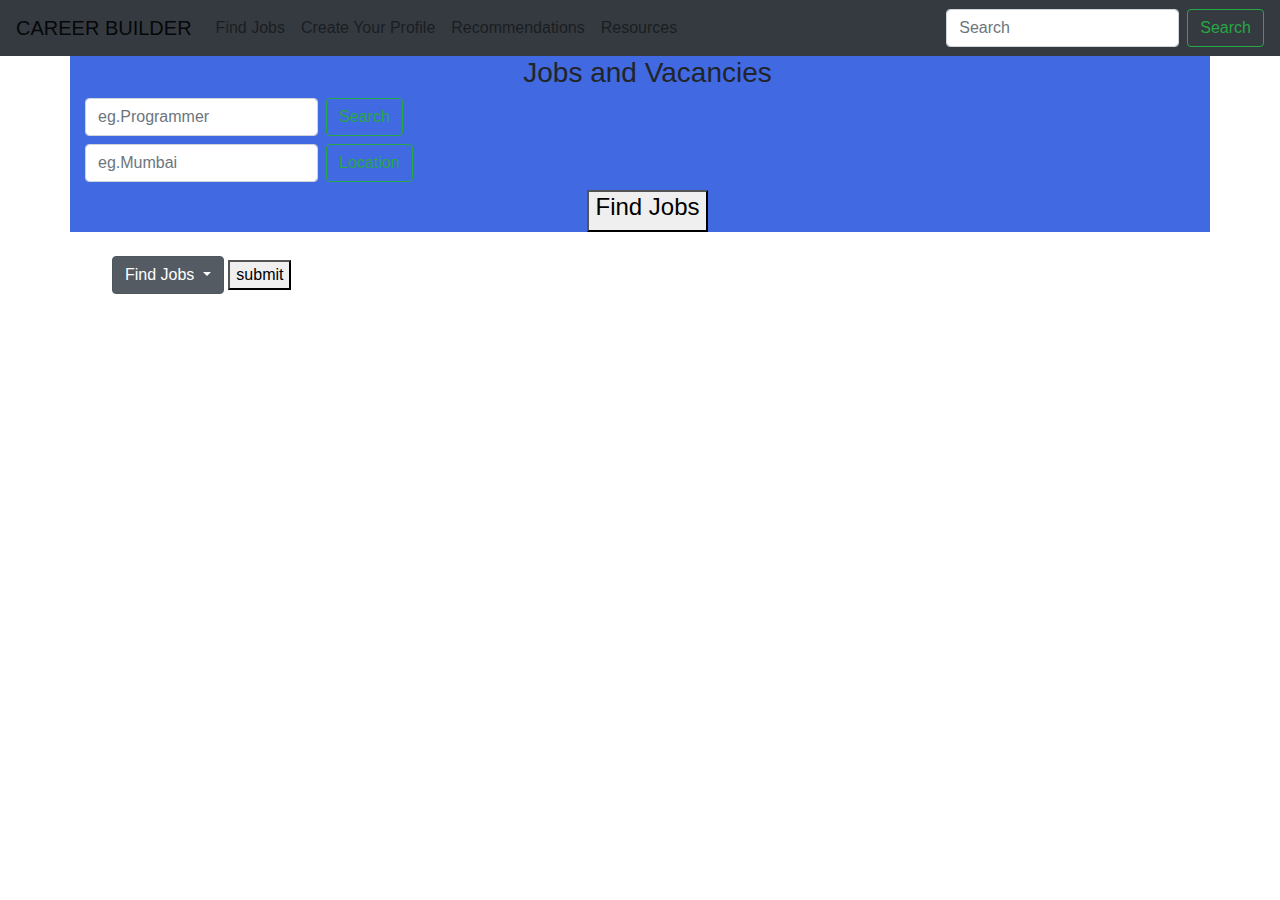
<file: index.html>
<!DOCTYPE html>
<html lang="en">

<head>
    <meta charset="UTF-8">
    <meta name="viewport" content="width=device-width, initial-scale=1.0">
    <title>Career builder</title>
    <link rel="stylesheet" href="https://stackpath.bootstrapcdn.com/bootstrap/4.5.2/css/bootstrap.min.css"
        integrity="sha384-JcKb8q3iqJ61gNV9KGb8thSsNjpSL0n8PARn9HuZOnIxN0hoP+VmmDGMN5t9UJ0Z" crossorigin="anonymous">
    <link rel="stylesheet" href="css/style.css">
</head>

<body>


    <nav class="navbar navbar-expand-lg navbar-light bg-dark">
        <a class="navbar-brand" href="#">CAREER BUILDER</a>
        <button class="navbar-toggler" type="button" data-toggle="collapse" data-target="#navbarSupportedContent"
            aria-controls="navbarSupportedContent" aria-expanded="false" aria-label="Toggle navigation">
            <span class="navbar-toggler-icon"></span>
        </button>

        <div class="collapse navbar-collapse" id="navbarSupportedContent">
            <ul class="navbar-nav mr-auto">
                <li class="nav-item ">
                    <a class="nav-link" href="index.html">Find Jobs<span class="sr-only">(current)</span></a>
                </li>
                <li class="nav-item">
                    <a class="nav-link" href="profile.html">Create Your Profile</a>
                </li>

                <li class="nav-item">
                    <a class="nav-link " href="#">Recommendations</a>
                </li>
                <li class="nav-item">
                    <a class="nav-link " href="https://getbootstrap.com/">Resources</a>
                </li>
            </ul>
            <form class="form-inline my-2 my-lg-0">
                <input class="form-control mr-sm-2" type="search" placeholder="Search" aria-label="Search">
                <button class="btn btn-outline-success my-2 my-sm-0" type="submit">Search</button>
            </form>
        </div>
    </nav>
    <div>
        <div class="container">
            <h3>Jobs and Vacancies</h3>
            <div class="search my-2">
                <form class="form-inline my-2">
                    <input class="form-control mr-sm-2" type="search" placeholder="eg.Programmer" aria-label="Search">
                    <button class="btn btn-outline-success my-2 my-sm-0" type="submit">Search</button>
                </form>
                <div>
                    <div class="Location my-2">
                        <form class="form-inline my-2 ">
                            <input class="form-control mr-sm-2" type="search" placeholder="eg.Mumbai"
                                aria-label="Search">
                            <button class="btn btn-outline-success my-2 my-sm-0" type="submit">Location</button>
                        </form>
                    </div>
                    <button id="findJobs">
                        <h4>Find Jobs</h4>
                    </button>
                </div>
            </div>
        </div>
    </div>
    <div class="dropdown show">
        <a class="btn btn-secondary dropdown-toggle" href="#" role="button" id="dropdownMenuLink" data-toggle="dropdown"
            aria-haspopup="true" aria-expanded="false">
            Find Jobs
        </a>

        <!--Creating drop down menu for filtering jobs-->

        <div id="filterJobs" class="dropdown-menu" onclick="myJobs()">
            <a class="dropdown-item" href="#">

                <!--For Date Posted-->

                <h5>Date Posted</h5>
                <form onclick="myTime()">
                    <input type="checkbox" id="datePost" name="datePosted" value="24 hrs">
                    <label for="datePosted"> 24 hours</label><br>
                    <input type="checkbox" id="datePost" name="datePosted" value="3 days">
                    <label for="datePosted"> 3 days</label><br>
                    <input type="checkbox" id="datePost" name="datePosted" value="7 days">
                    <label for="datePosted"> 7 days</label><br>
                    <input type="checkbox" id="datePost" name="datePosted" value="30 days">
                    <label for="datePosted"> 30 days</label><br>
                </form>
            </a>
            <div class="dropdown-divider"></div>

            <!--For JobType-->

            <a class="dropdown-item" href="#">
                <h5>Job Type</h5>
                <form onclick="MyJobType()">
                    <input type="checkbox" id="JobType" name="job Type" value="all">
                    <label for="Job Type"> All</label><br>
                    <input type="checkbox" id="JobType" name="job Type" value="Full Time ">
                    <label for="Job Type"> Full Time Employment Job</label><br>
                    <input type="checkbox" id="JobType" name="job Type" value="Part-Time">
                    <label for="Job Type"> Part-Time Employment Job</label><br>
                </form>
            </a>
            <!--For Caegory-->

            <div class="dropdown-divider"></div>
            <a class="dropdown-item" href="#">
                <h5>Categories</h5>
                <form onclick="myCategory()">
                    <input type="checkbox" id="ctgry" name="Categories" value="IT">
                    <label for="Categories"> Information Technology</label><br>
                    <input type="checkbox" id="ctgry" name="Categories" value="ME">
                    <label for="Categories"> Mechanical Enginneering</label><br>
                    <input type="checkbox" id="ctgry" name="Categories" value="EE">
                    <label for="Categories"> Electronics Engineering</label><br>
                    <input type="checkbox" id="ctgry" name="Categories" value="CSE">
                    <label for="Categories"> computer science</label><br>
                </form>
            </a>
        </div>
        <Button id="Submit" onclick="myFunction1()">submit</Button>
    </div>
     <!--script files taken from bootstrap-->
    <script src="https://code.jquery.com/jquery-3.5.1.slim.min.js"
        integrity="sha384-DfXdz2htPH0lsSSs5nCTpuj/zy4C+OGpamoFVy38MVBnE+IbbVYUew+OrCXaRkfj"
        crossorigin="anonymous"></script>
    <script src="https://cdn.jsdelivr.net/npm/popper.js@1.16.1/dist/umd/popper.min.js"
        integrity="sha384-9/reFTGAW83EW2RDu2S0VKaIzap3H66lZH81PoYlFhbGU+6BZp6G7niu735Sk7lN"
        crossorigin="anonymous"></script>
    <script src="https://stackpath.bootstrapcdn.com/bootstrap/4.5.2/js/bootstrap.min.js"
        integrity="sha384-B4gt1jrGC7Jh4AgTPSdUtOBvfO8shuf57BaghqFfPlYxofvL8/KUEfYiJOMMV+rV"
        crossorigin="anonymous"></script>

    <!--add javascript file to html-->
    <script src="js/script.js"></script>
</body>

</html>
</file>
<file: css/style.css>
body{
  background-image: url("https://images.pexels.com/photos/4065876/pexels-photo-4065876.jpeg?auto=compress&cs=tinysrgb&dpr=1&w=500");
  background-repeat: no-repeat;
  background-size: cover;
}
div.container{
    text-align: center;
    background-color:royalblue;
    padding-right: 0%;
    
}

div.dropdown{
  text-align: left;
  margin: auto;
  padding-top: 1rem;
  padding-left: 7rem;
}

body, html {
  height: 100%;
}

.bg {
  /* The image used */
  background-image: url("image/image2.jpg");

  /* Full height */
  height: 100%;

  /* Center and scale the image nicely */
  background-position: center;
  background-repeat: no-repeat;
  background-size: cover;
}
</file>
